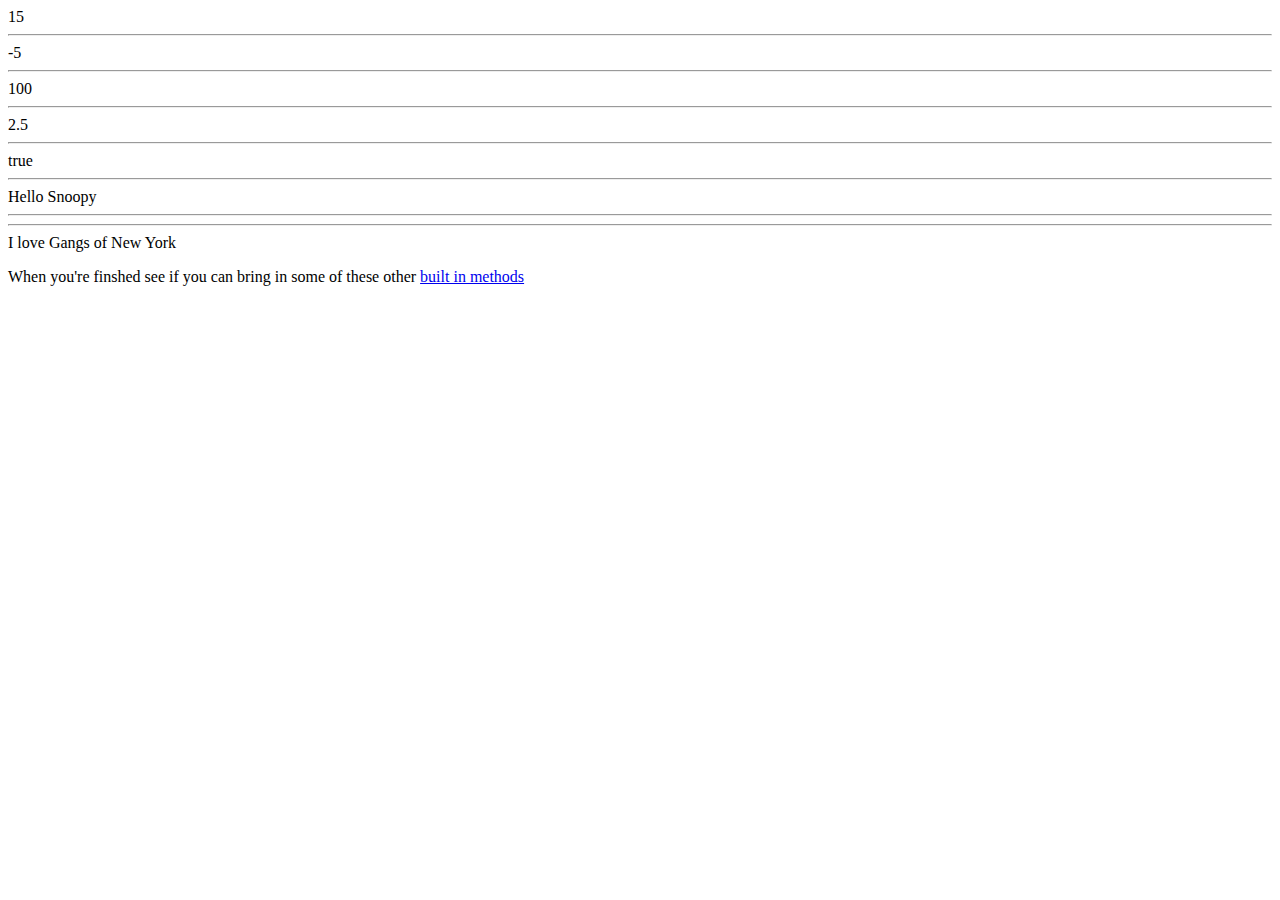
<file: 06week/javascripting/JSPractice/index.html>
<!DOCTYPE html>
<html>
<head>
   <title>Practice</title>
   </head>
   <body>
   <!-- Insert the <script></script> tag here! -->
   <script>
 /* 
    _This is a comment. Follow the other lines that look like me to complete the assignment. Start your LiveServer to see your changes as you save them.
    _"document" is the interface we have on the screen, also known as the DOM.
    _.write is a built in method(or function) we can use to print things out on the document/screen. /*
    
    document.write("this is the first line in the script I came across. Change me now.")
    document.write("<hr/>") // Don't worry about this line. 
    
    /*  Add
    _1. Declare, name and assign two variables Number type values on line 1 and 20 
    _2. Pass the names into the method below like so: document.write(myNum + myNumTwo)on line 22. Be sure to add in the " + " in-between the two variables. 
    _3. Save and checkout your browser.
    */ 
    let x= 5;
    let y= 10;
    document.write(x +y);
    document.write("<hr/>") // Don't worry about this line. 
    
    /*  Subtract
    _1. Now pass those same variables into the ".write()" method on line 30 but with a " - " in-between them. 
    _2. Save and checkout your browser. 
    */
    document.write(x-y);
    document.write("<hr/>") // Don't worry about this line.   

    /* Multiply
    _1. Create another Number type variable with a different value on line 40
    _2. Do you see the function multiplyTwoNumbers on line 42? It takes in two factors a & b and returns their product.
    _3. Do you see the document.write(()) on line 46? Un-comment it by removing the // before it.
    _4. In that same line, pass your new variable's name and one of your first variable's names in the middle of the (()).
    _5. Save and checkout your browser. 
    */

    z = 20;
    function multiplyTwoNumbers(a, b) {
    return a * b;
    }
    
    document.write(multiplyTwoNumbers(z,x));
    document.write("<hr/>") // Don't worry about this line. 
    
    /*  Divide
    _1. Below you will see another document.write() on line 57?
    _2. Type in multipleTwoNumbers(a, b) but replace "a" and "b" with your first two variables you created on lines 19 & 20
    _3. Then type in " / ".
    _4. Then type in the name of your last made variable on line 40.
    _5. Save and checkout your browser. 
    */
    
    document.write(multiplyTwoNumbers(x,y) /z)
    document.write("<hr/>") // Don't worry about this line. 
    
    /*Compare
    _1. Use the Comparison Operators: <, >, ==, === !=, !===
    _2. Create a few more variables of either Number or String type
    _3 Make a few comparisons inside the () of document.write on line 68.
    _4. Save and checkout your browser. Play some more!!
    */
    let w = 30;
    let m = 140;
    
    document.write(w < m);
    document.write("<hr/>") // Don't worry about this line. 
    
    /*Concat Strings "Hello" + "Snoopy" => "Hello Snoopy"
    _1. Create a few new String type variables below
    _2. Type the names in to the () of the document.write method below on line 80 separating each name with a " + ".
    */
    
    let name = "Snoopy";
    
    document.write("Hello" + " " + name);
    document.write("<hr/>") // Don't worry about this line. 
    
    // examples of variables.
    var myVarOne = "I";
    var myVarTwo = "Gangs of New York";
    var myVarThree = "love";
    
    document.write("<hr/>")
    document.write(myVarOne + " " + myVarThree + " " + myVarTwo);
    alert(myVarOne + " " +  myVarTwo + " " + myVarThree);

    </script>

       <p>When you're finshed see if you can bring in some of these other 
           <a href="https://www.w3schools.com/jsref/met_doc_write.asp">built in methods</a>
       </p>
       
</body>
</html>
</file>
